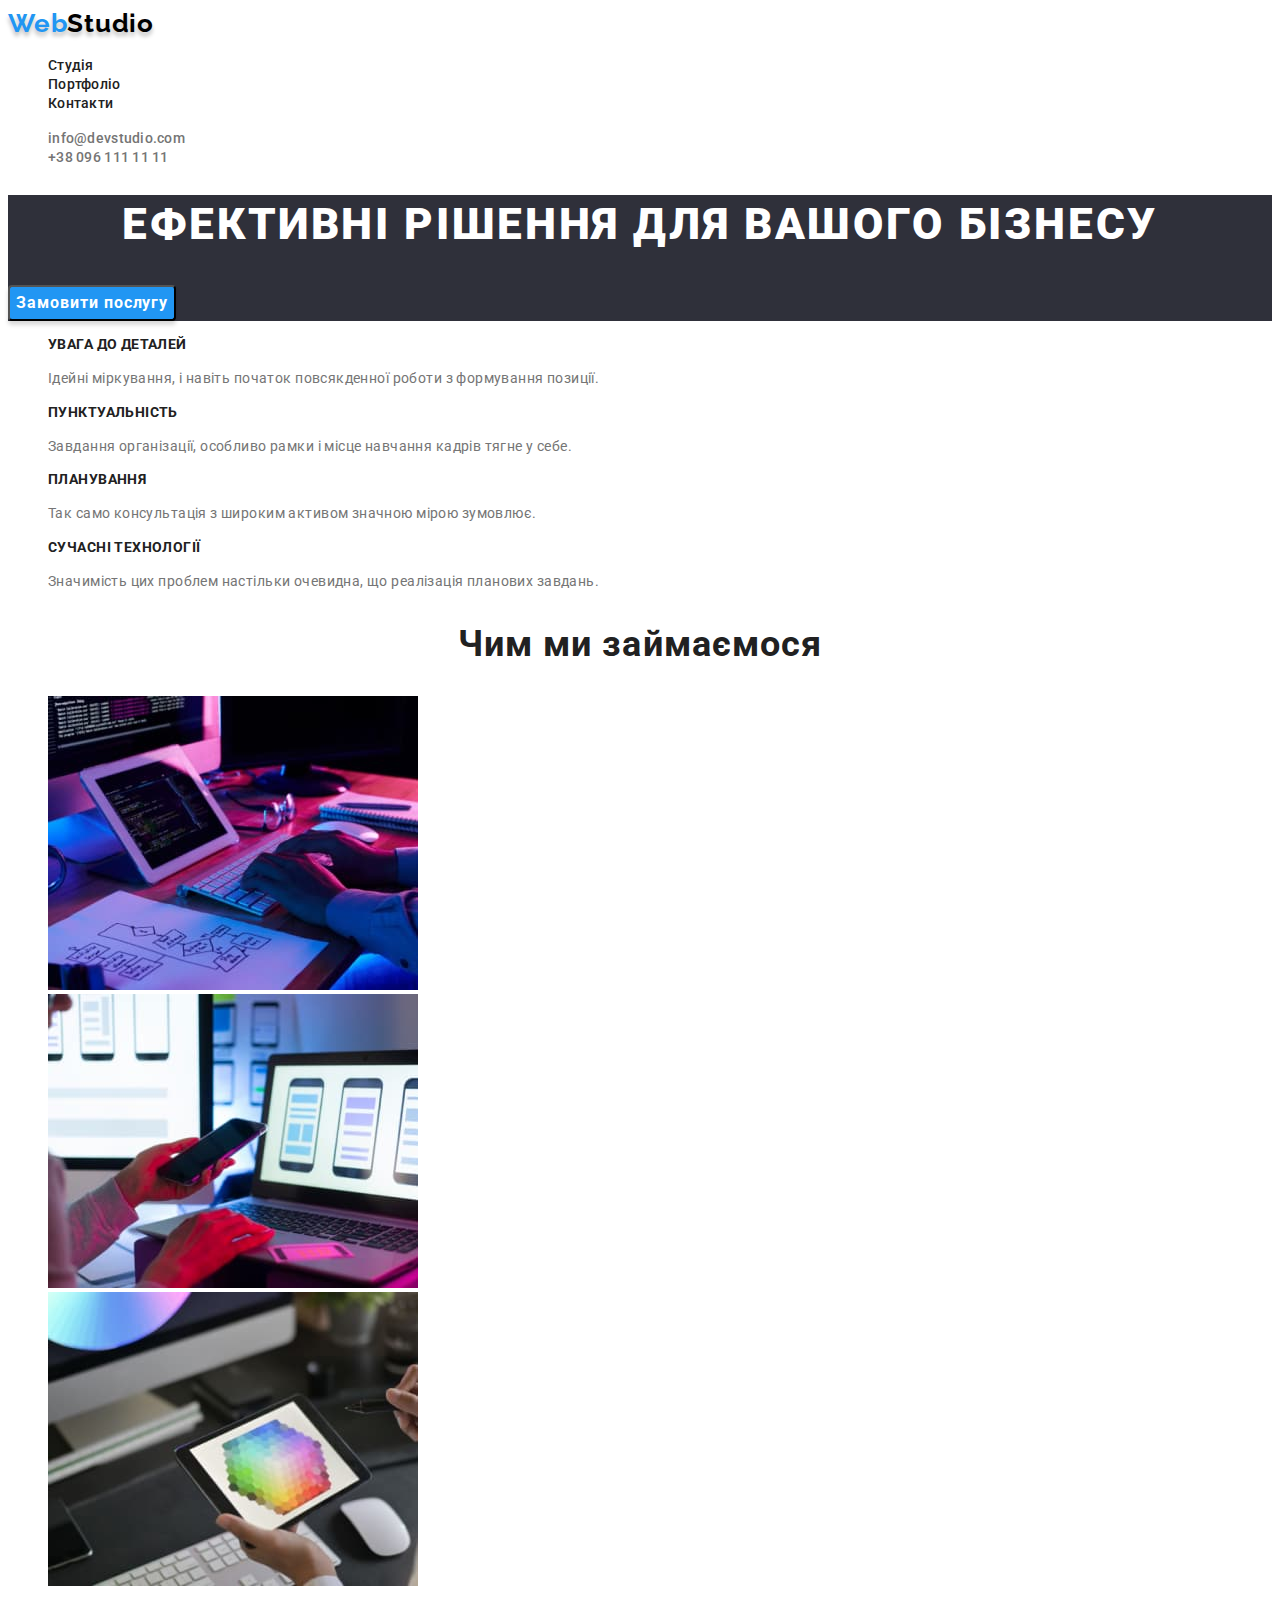
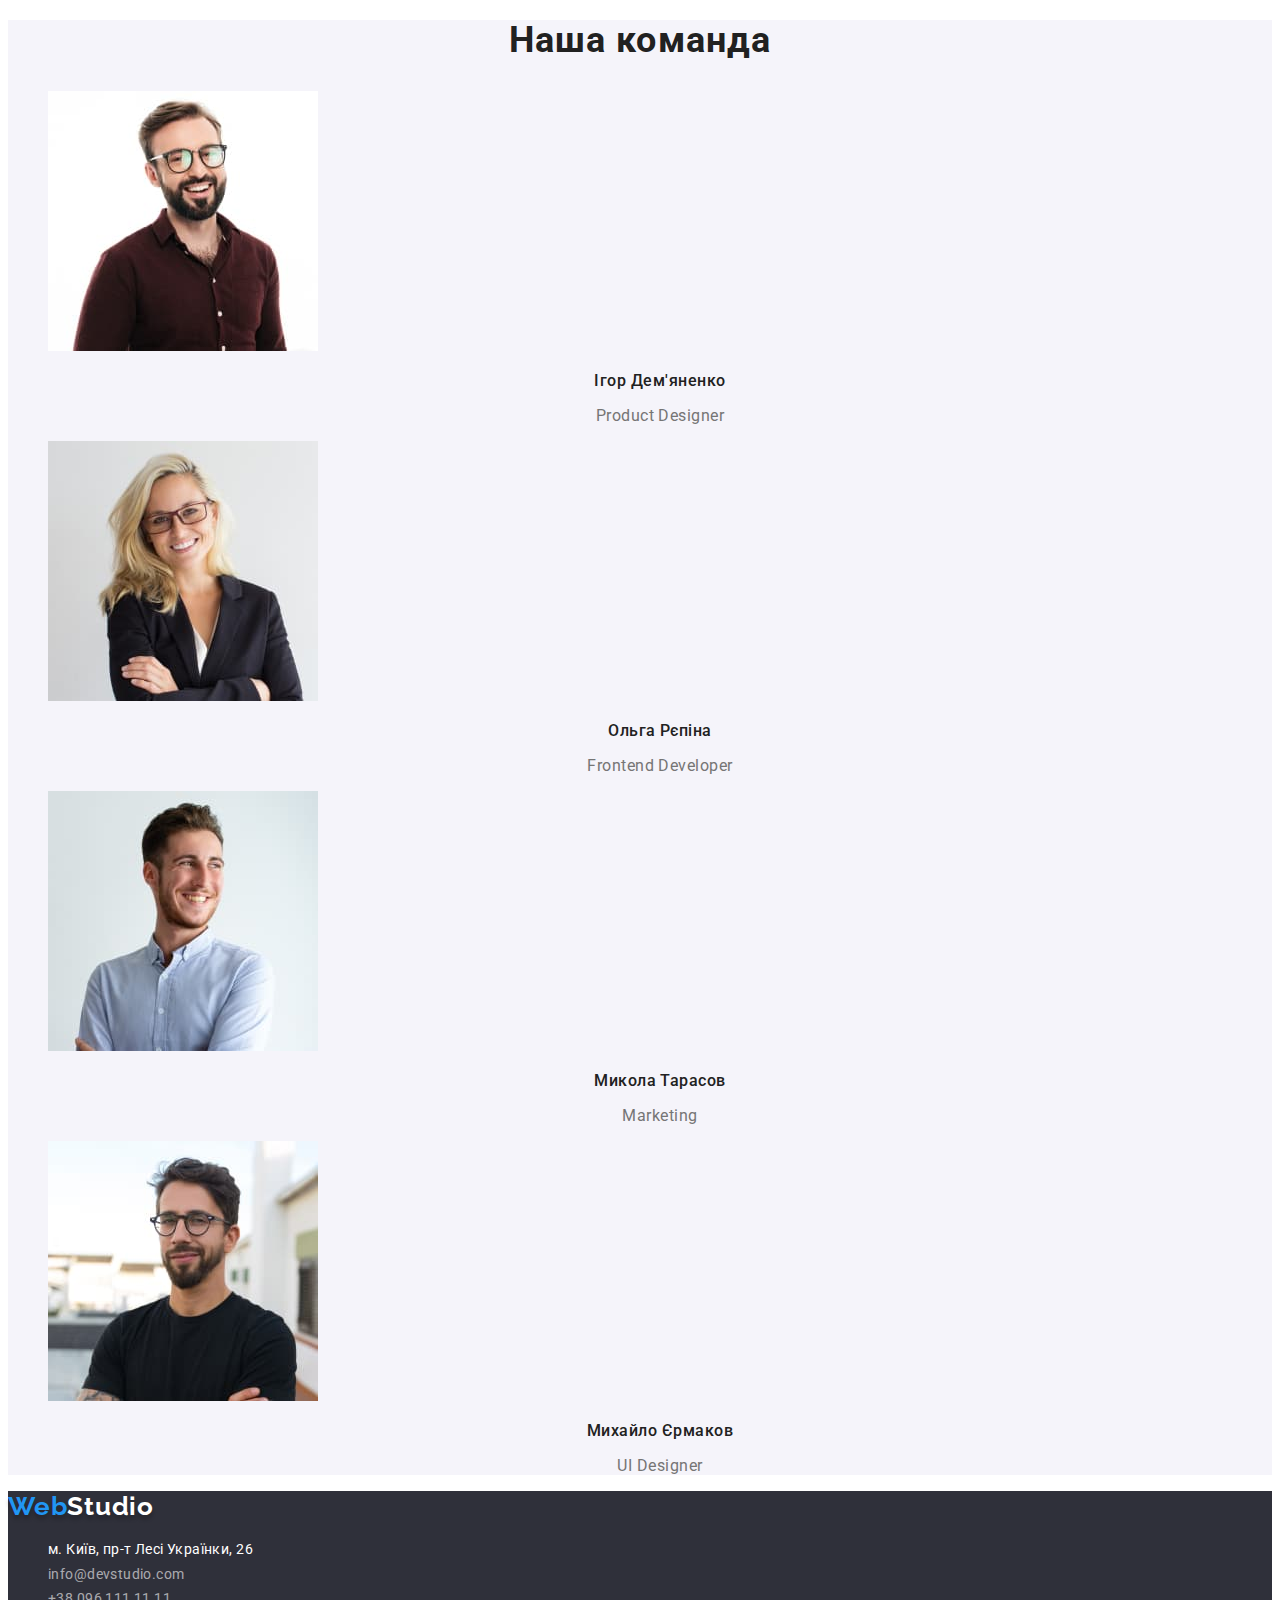
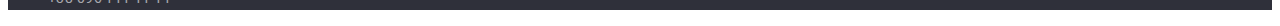
<file: index.html>
<!DOCTYPE html>
<html lang="uk">
  <head>
    <meta charset="UTF-8" />
    <meta http-equiv="X-UA-Compatible" content="IE=edge" />
    <meta name="viewport" content="width=device-width, initial-scale=1.0" />
    <title>Document</title>

    <link rel="preconnect" href="https://fonts.googleapis.com">
    <link rel="preconnect" href="https://fonts.gstatic.com" crossorigin>
    <link href="https://fonts.googleapis.com/css2?family=Raleway:wght@700&family=Roboto:wght@400;500;700;900&display=swap" rel="stylesheet">

    <link rel="stylesheet" href="./css/styles.css">

  </head>
  <body>
    <header>
      <nav>
        <a class="logo" href="./index.html">Web<span class="logo-header">Studio</span></a>
        <ul class="list">
          <li><a class="menu" href="">Студія</a></li>
          <li><a class="menu" href="./portfolio.html">Портфоліо</a></li>
          <li><a class="menu" href="">Контакти</a></li>
        </ul>
      </nav>
        <ul class="list">
          <li><a class="contacts" href="">info@devstudio.com</a></li>
          <li><a class="contacts" href="">+38 096 111 11 11</a></li>
        </ul>
    </header>
    <main>
      <section class="section-background">
        <h1 class="hero">Ефективні рішення для вашого бізнесу</h1>
        <button type="button" class="btn-order"> Замовити послугу</button>
      </section>
      <section>
        <h2 hidden>Приклади</h2>
        <ul class="list">
          <li>
            <h3 class="advantages">УВАГА ДО ДЕТАЛЕЙ</h3>
            <p class="advantages-descr">
              Ідейні міркування, і навіть початок повсякденної роботи з
              формування позиції.
            </p>
          </li>
          <li>
            <h3 class="advantages">ПУНКТУАЛЬНІСТЬ</h3>
            <p class="advantages-descr">
              Завдання організації, особливо рамки і місце навчання кадрів тягне
              у себе.
            </p>
          </li>
          <li>
            <h3 class="advantages">ПЛАНУВАННЯ</h3>
            <p class="advantages-descr">
              Так само консультація з широким активом значною мірою зумовлює.
            </p>
          </li>
          <li>
            <h3 class="advantages">СУЧАСНІ ТЕХНОЛОГІЇ</h3>
            <p class="advantages-descr">
              Значимість цих проблем настільки очевидна, що реалізація планових
              завдань.
            </p>
          </li>
        </ul>
      </section>
      <section>
        <h2 class="occupation">Чим ми займаємося</h2>
        <ul class="list">
          <li>
            <img src="./img/box-1.jpg" alt="Діяльність1" width="370" height="294" />
          </li>
          <li>
            <img src="./img/box-2.jpg" alt="Діяльність2" width="370" height="294" />
          </li>
          <li>
            <img src="./img/box-3.jpg" alt="Діяльність3" width="370" height="294" />
          </li>
        </ul>
      </section>
      <section class="section-background-workers">
        <h2 class="team">Наша команда</h2>
        <ul class="list">
          <li>
            <img src="./img/Worker-1.jpg" alt="Працівник1" width="270" height="260" />
            <h3 class="name">Ігор Дем'яненко</h3>
            <p class="position">Product Designer</p>
          </li>
          <li>
            <img src="./img/Worker-2.jpg" alt="Працівник2" width="270" height="260" />
            <h3 class="name">Ольга Рєпіна</h3>
            <p class="position">Frontend Developer</p>
          </li>
          <li>
            <img src="./img/Worker-3.jpg" alt="Працівник3" width="270" height="260" />
            <h3 class="name">Микола Тарасов</h3>
            <p class="position">Marketing</p>
          </li>
          <li>
            <img src="./img/Worker-4.jpg" alt="Працівник4" width="270" height="260" />
            <h3 class="name">Михайло Єрмаков</h3>
            <p class="position">UI Designer</p>
          </li>
        </ul>
      </section>
    </main>
    <footer class="footer-background">
      <a class="logo" href="./index.html">Web<span class="logo-footer">Studio</span></a>
        <address>
          <ul class="list">
            <li>
              <a class="adress" href="https://goo.gl/maps/pz3UQcwL6n8fsx3L7"
                >м. Київ, пр-т Лесі Українки, 26</a>
            </li>
            <li>
              <a class="contacts-footer" href="mailto:info@devstudio.com">info@devstudio.com</a>
            </li>
            <li>
              <a class="contacts-footer" href="tel:+380961111111">+38 096 111 11 11</a>
            </li>
          </ul>
        </address>
    </footer>
  </body>
</html>
</file>
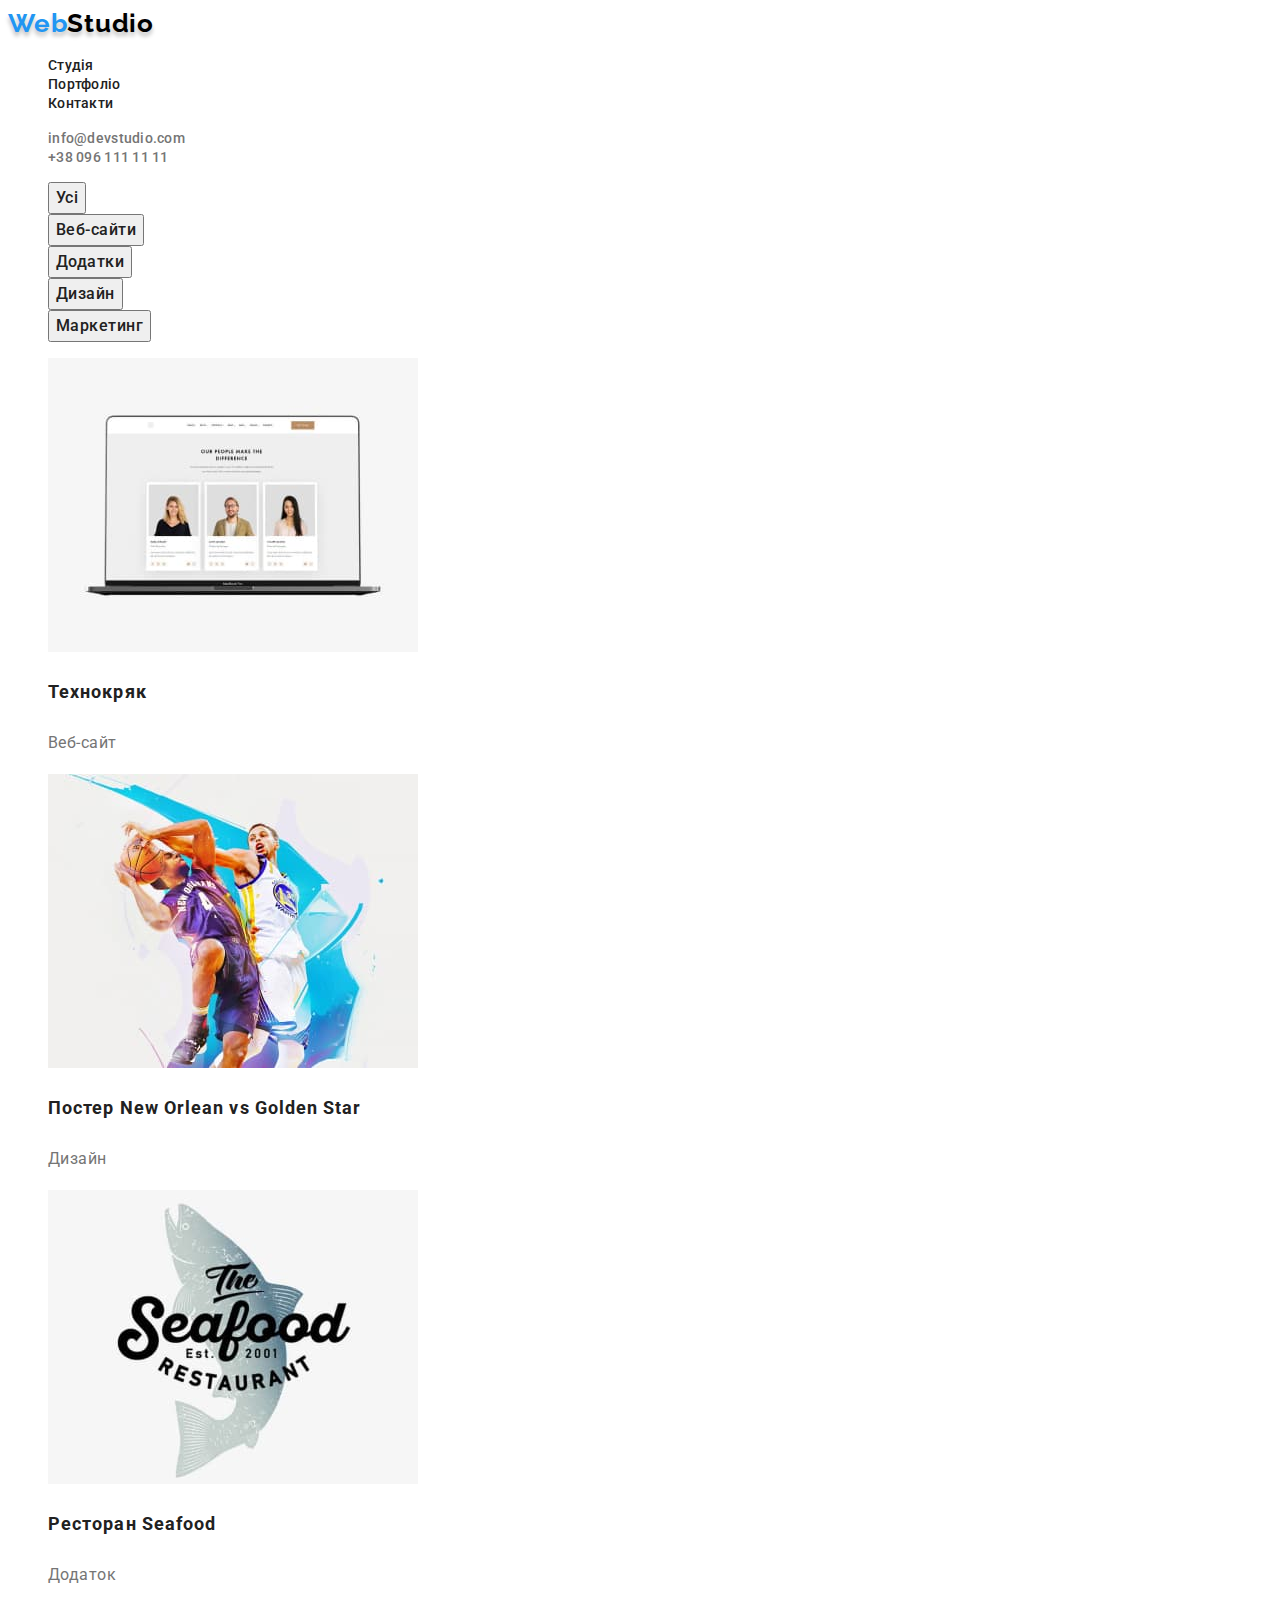
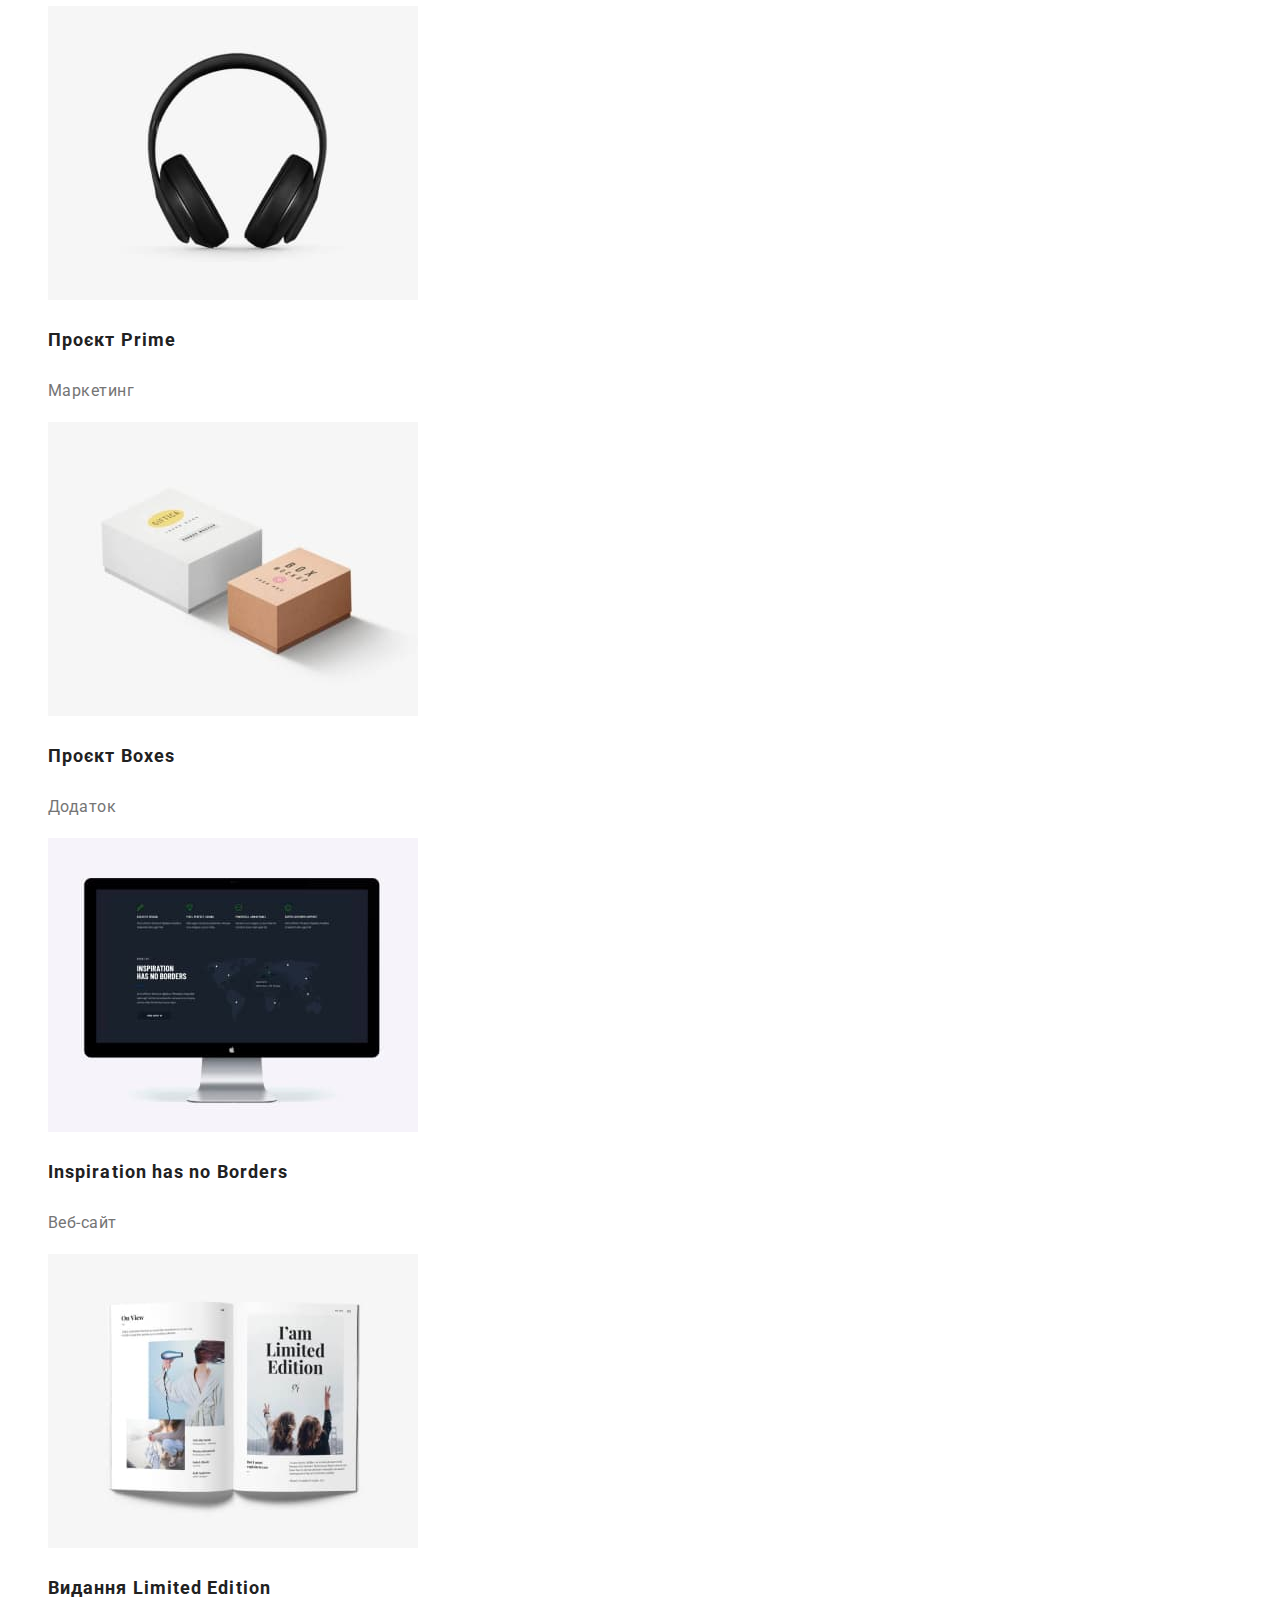
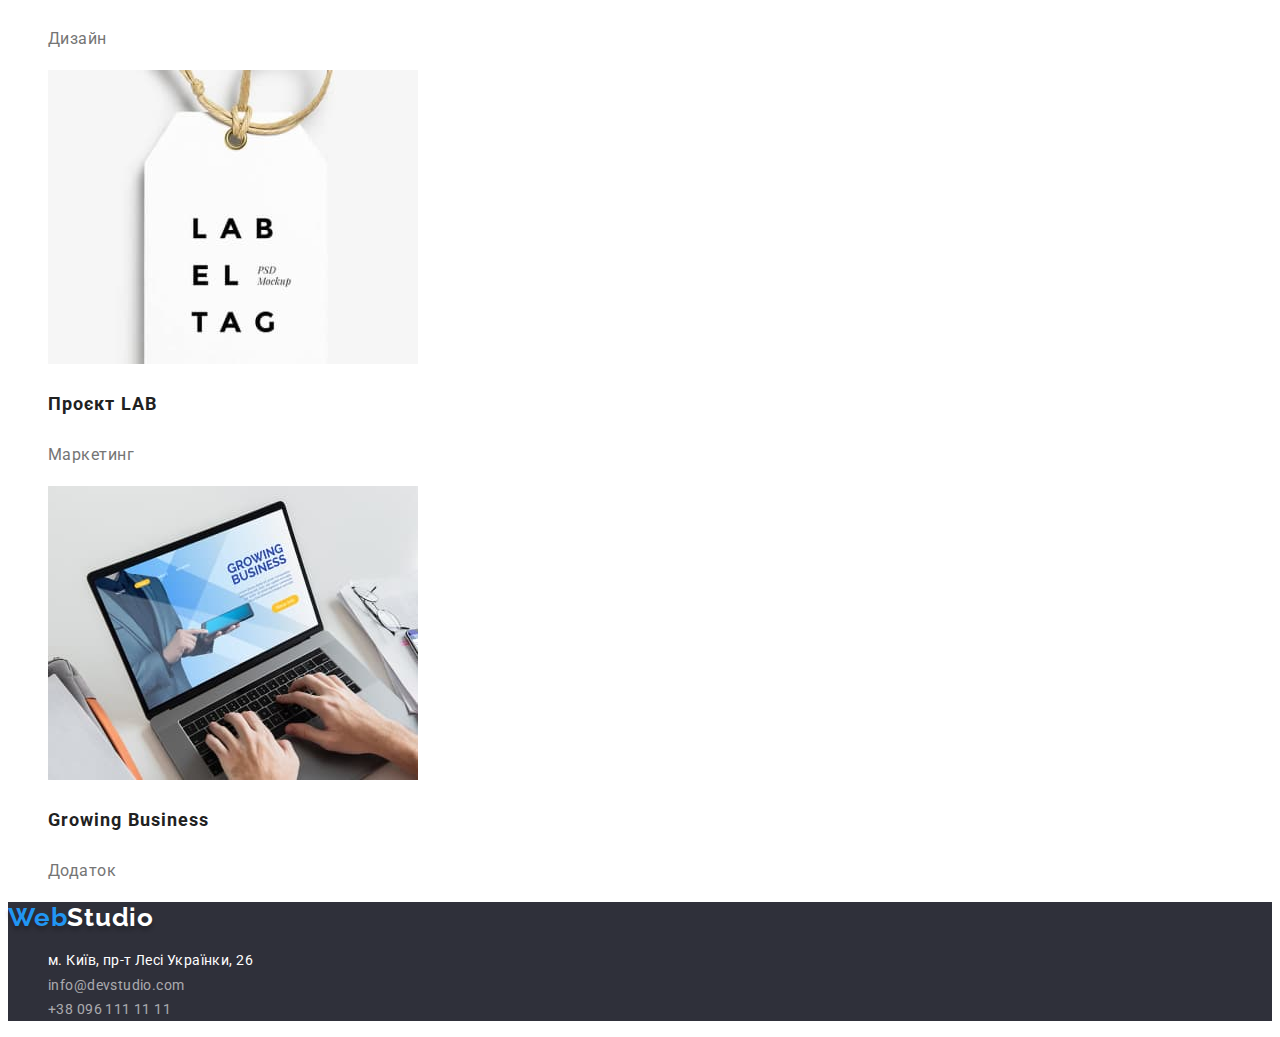
<file: portfolio.html>
<!DOCTYPE html>
<html lang="uk">
  <head>
    <meta charset="UTF-8" />
    <meta http-equiv="X-UA-Compatible" content="IE=edge" />
    <meta name="viewport" content="width=device-width, initial-scale=1.0" />
    <title>Document</title>

    <link rel="preconnect" href="https://fonts.googleapis.com">
    <link rel="preconnect" href="https://fonts.gstatic.com" crossorigin>
    <link href="https://fonts.googleapis.com/css2?family=Raleway:wght@700&family=Roboto:wght@400;500;700;900&display=swap" rel="stylesheet">

    <link rel="stylesheet" href="./css/styles.css">

  </head>
  <body>
    <header>
        <nav>
            <a class="logo" href="./index.html">Web<span class="logo-header">Studio</span></a>
            <ul class="list">
              <li><a class="menu" href="./index.html">Студія</a></li>
              <li><a class="menu" href="">Портфоліо</a></li>
              <li><a class="menu" href="">Контакти</a></li>
            </ul>
          </nav>
            <ul class="list">
              <li><a class="contacts" href="">info@devstudio.com</a></li>
              <li><a class="contacts" href="">+38 096 111 11 11</a></li>
            </ul>
    </header>
    <main>
        <section>
            <ul class="list">
                <li>
                    <button type="button" class="portfolio-categories">Усі</button>
                </li>
                    <button type="button" class="portfolio-categories">Веб-сайти</button>
                </li>
                <li>
                    <button type="button" class="portfolio-categories">Додатки</button>
                </li>
                    <button type="button" class="portfolio-categories">Дизайн</button>
                </li>
                <li>
                    <button type="button" class="portfolio-categories">Маркетинг</button>
                </li>
            </ul>
            <ul class="list">
                <li>
                    <img src="./img/Технокряк.jpg" alt="Зображення1" width="370" height="294">
                    <h3 class="project">Технокряк</h3>
                    <p class="portfolio-categories-item">Веб-сайт</p>
                </li>
            </ul>
            <ul class="list">
                <li>
                    <img src="./img/Постер New Orlean vs Golden Star.jpg" alt="Зображення2" width="370" height="294">
                    <h3 class="project">Постер New Orlean vs Golden Star</h3>
                    <p class="portfolio-categories-item">Дизайн</p>
                </li>
            </ul>
            <ul class="list">
                <li>
                    <img src="./img/Ресторан Seafood.jpg" alt="Зображення3" width="370" height="294">
                    <h3 class="project">Ресторан Seafood</h3>
                    <p class="portfolio-categories-item">Додаток</p>
                </li>
            </ul>
            <ul class="list">
                <li>
                    <img src="./img/Проєкт Prime.jpg" alt="Зображення4" width="370" height="294">
                    <h3 class="project">Проєкт Prime</h3>
                    <p class="portfolio-categories-item">Маркетинг</p>
                    </li>
            </ul>
            <ul class="list">
                <li>
                    <img src="./img/Проєкт Boxes.jpg" alt="Зображення5" width="370" height="294">
                    <h3 class="project">Проєкт Boxes</h3>
                    <p class="portfolio-categories-item">Додаток</p>
                </li>
            </ul>
            <ul class="list">
                <li>
                    <img src="./img/Inspiration has no Borders.jpg" alt="Зображення6" width="370" height="294">
                    <h3 class="project">Inspiration has no Borders</h3>
                    <p class="portfolio-categories-item">Веб-сайт</p>
                </li>
            </ul>
            <ul class="list">
                <li>
                    <img src="./img/Видання Limited Edition.jpg" alt="Зображення7" width="370" height="294">
                    <h3 class="project">Видання Limited Edition</h3>
                    <p class="portfolio-categories-item">Дизайн</p>
                </li>
            </ul>
            <ul class="list">
                <li>
                    <img src="./img/Проєкт LAB.jpg" alt="Зображення8" width="370" height="294">
                    <h3 class="project">Проєкт LAB</h3>
                    <p class="portfolio-categories-item">Маркетинг</p>
                </li>
            </ul>
            <ul class="list">
                <li>
                    <img src="./img/Growing Business.jpg" alt="Зображення9" width="370" height="294">
                    <h3 class="project">Growing Business</h3>
                    <p class="portfolio-categories-item">Додаток</p>
                </li>
            </ul>
        </section>
    </main>
    <footer class="footer-background">
        <a class="logo" href="./index.html">Web<span class="logo-footer">Studio</span></a>
          <address>
            <ul class="list">
              <li>
                <a class="adress" href="https://goo.gl/maps/pz3UQcwL6n8fsx3L7"
                  >м. Київ, пр-т Лесі Українки, 26</a>
              </li>
              <li>
                <a class="contacts-footer" href="mailto:info@devstudio.com">info@devstudio.com</a>
              </li>
              <li>
                <a class="contacts-footer" href="tel:+380961111111">+38 096 111 11 11</a>
              </li>
            </ul>
          </address>
      </footer>
  </body>
</html>
</file>
<file: css/styles.css>
body{
    font-family: "Roboto", "Raleway";
}
:root{
    --article-color: #212121;
    --article-descr-color:#757575;
    --section-background-color:#2F303A;
    --btns-links-color:#2196F3; 
}
.logo{
    font-style: normal;
    font-weight: 700;
    font-size: 26px;
    line-height: 1.19;
    /* identical to box height */
    letter-spacing: 0.03em;
    color: #2196F3;
    text-shadow: 0px 4px 4px rgba(0, 0, 0, 0.25);
    text-decoration: none;
    font-family: 'Raleway';
}
.logo-header{
    color: #000000;
}
.list{
    text-decoration: none;
    list-style: none;
}
.menu{
    font-size: 14px;
    line-height: 1.14;
    letter-spacing: 0.02em;
    color: #212121;
    text-decoration: none;
    font-weight: 500;
}
.menu:hover{
    color: var(--btns-links-color)
}
.menu:active{
    color: var(--btns-links-color) 
}
.menu:focus{
    color: var(--btns-links-color)
}
.contacts{
    font-family: 'Roboto';
    font-style: normal;
    font-size: 14px;
    line-height: 1.14;
    letter-spacing: 0.02em;
    color: #757575;
    text-decoration: none;
    font-weight: 500;
}
.contacts:hover{
    color: var(--btns-links-color)
}
.contacts:focus{
    color: var(--btns-links-color)
}
.contacts:active{
    color: var(--btns-links-color)
}
.hero{
    font-size: 44px;
    line-height: 1.36;
    /* or 136% */
    text-align: center;
    letter-spacing: 0.06em;
    text-transform: uppercase;
    color: #FFFFFF; 
    font-weight: 900;
}
.section-background{
    background: var(--section-background-color)
}
.btn-order{
    font-family: 'Roboto';
    font-style: normal;
    font-size: 16px;
    line-height: 1.875;
    font-weight: 700;
    /* identical to box height, or 188% */
    display: flex;
    align-items: center;
    text-align: center;
    letter-spacing: 0.06em;
    color: #FFFFFF;
    box-shadow: 0px 4px 4px rgba(0, 0, 0, 0.15);
    border-radius: 4px;
    cursor: pointer;
    background: var(--btns-links-color)
}
.advantages{
    font-size: 14px;
    font-weight: 700;
    line-height: 1.14;
    letter-spacing: 0.03em;
    text-transform: uppercase;
    color:var(--article-color)
}
.advantages-descr{
    font-size: 14px;
    font-weight: 400;
    line-height: 1.71;
    /* or 171% */
    letter-spacing: 0.03em;
    color: var(--article-descr-color)
}
.occupation{
    font-size: 36px;
    font-weight: 700;
    line-height: 1.16;
    text-align: center;
    letter-spacing: 0.03em;
    color: var(--article-color)
}
.section-background-workers{
    background: #F5F4FA;
}
.team{
    font-size: 36px;
    font-weight: 700;
    line-height: 1.16;
    text-align: center;
    letter-spacing: 0.03em;
    color: #212121;
}
.name{
    font-size: 16px;
    font-weight: 500;
    line-height: 1.1875;
    /* identical to box height */
    text-align: center;
    letter-spacing: 0.03em;
    color: var(--article-color)
}
.position{
    font-size: 16px;
    font-weight: 400;
    line-height: 1.1875;
    /* identical to box height */
    text-align: center;
    letter-spacing: 0.03em;
    color: var(--article-descr-color)
}
.footer-background{
    background: var(--section-background-color)
}
.logo-footer{
    font-family: 'Raleway';
    font-style: normal;
    font-weight: 700;
    font-size: 26px;
    line-height: 31px;
    /* identical to box height */
    letter-spacing: 0.03em;
    color: #FFFFFF;
}
.adress{
    font-family: 'Roboto';
    font-style: normal;
    font-size: 14px;
    font-weight: 400;
    line-height: 1.71;
    /* or 171% */
    letter-spacing: 0.03em;
    color: #FFFFFF;
    text-decoration: none;
}
.portfolio-categories{
    font-family: 'Roboto';
    font-style: normal;
    font-weight: 500;
    font-size: 16px;
    line-height: 26px;
    /* identical to box height, or 162% */
    text-align: center;
    letter-spacing: 0.03em;
    color: #212121;
    cursor: pointer;
}
.portfolio-categories:hover{
    color: #FFFFFF;
    background-color: var(--btns-links-color)
}
.portfolio-categories:focus{
    color: #FFFFFF;
    background-color: var(--btns-links-color)
}
.portfolio-categories:active{
    color: #FFFFFF;
    background-color: var(--btns-links-color)
}
.project{
    font-size: 18px;
    font-weight: 700;
    line-height: 2;
    /* identical to box height, or 200% */
    letter-spacing: 0.06em;
    color: var(--article-color) 
}
.portfolio-categories-item{
    font-size: 16px;
    font-weight: 400;
    line-height: 1.875;
    /* identical to box height, or 188% */
    letter-spacing: 0.03em;
    color: var(--article-descr-color)
}
.contacts-footer{
    font-family: 'Roboto';
    font-style: normal;
    font-weight: 400;
    font-size: 14px;
    line-height: 24px;
    /* or 171% */
    letter-spacing: 0.03em;
    color: rgba(255, 255, 255, 0.6);
    text-decoration: none;
}
.contacts-footer:hover{
    color: #2196F3;
}
.contacts-footer:focus{
    color: #2196F3;
}
.contacts-footer:active{
    color: #2196F3;
}
</file>
